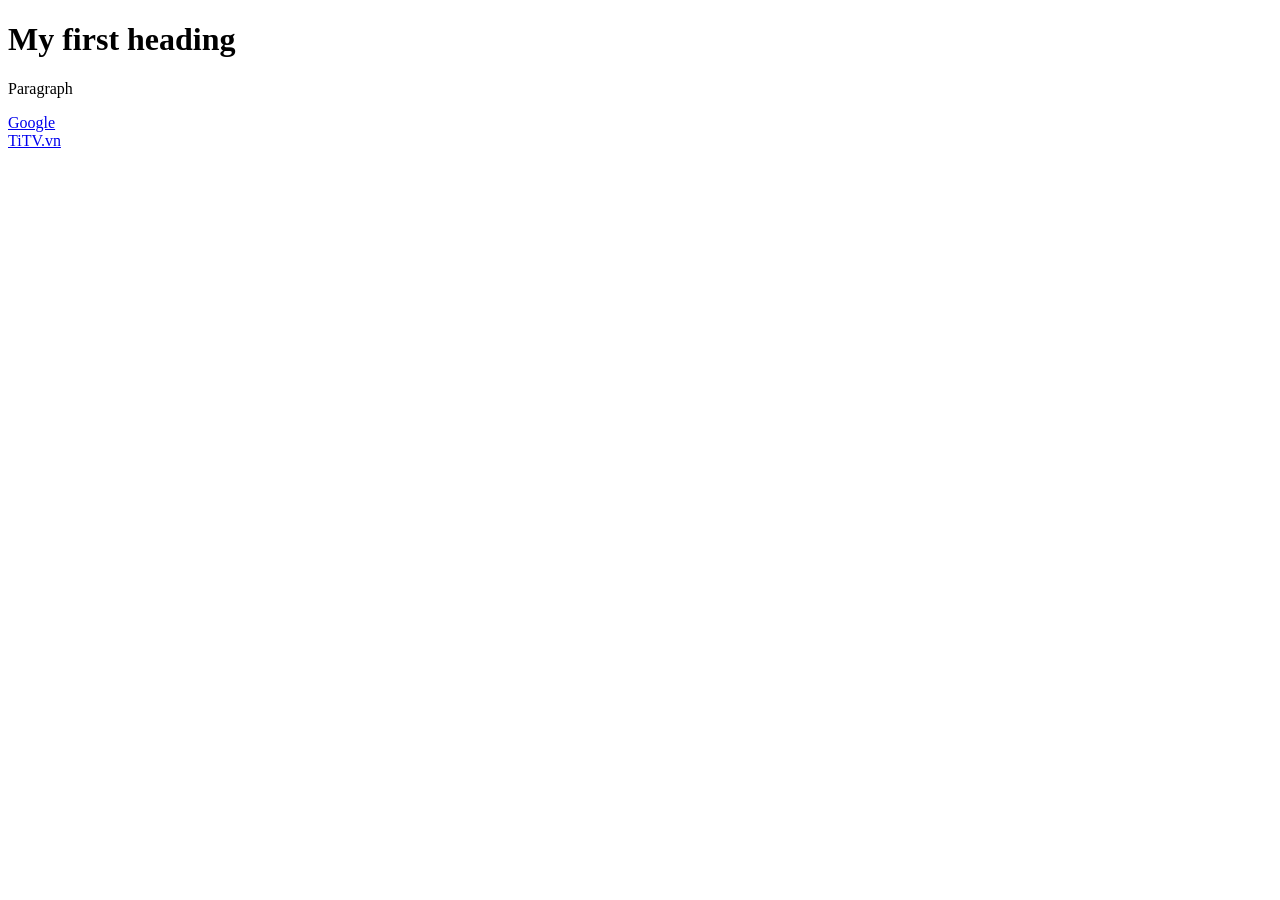
<file: WebApplication_02/web/index.html>
<!DOCTYPE html>
<!--
To change this license header, choose License Headers in Project Properties.
To change this template file, choose Tools | Templates
and open the template in the editor.
-->
<html>
    <head>
        <title>HTML</title>
        <meta charset="UTF-8">
        <meta name="viewport" content="width=device-width, initial-scale=1.0">
    </head>
    <body>
        <h1>My first heading</h1>
        <p>Paragraph</p>
        <a href="https://google.com">Google</a><br/>
        <a href="https://TiTV.vn">TiTV.vn</a>
    </body>
</html>
</file>
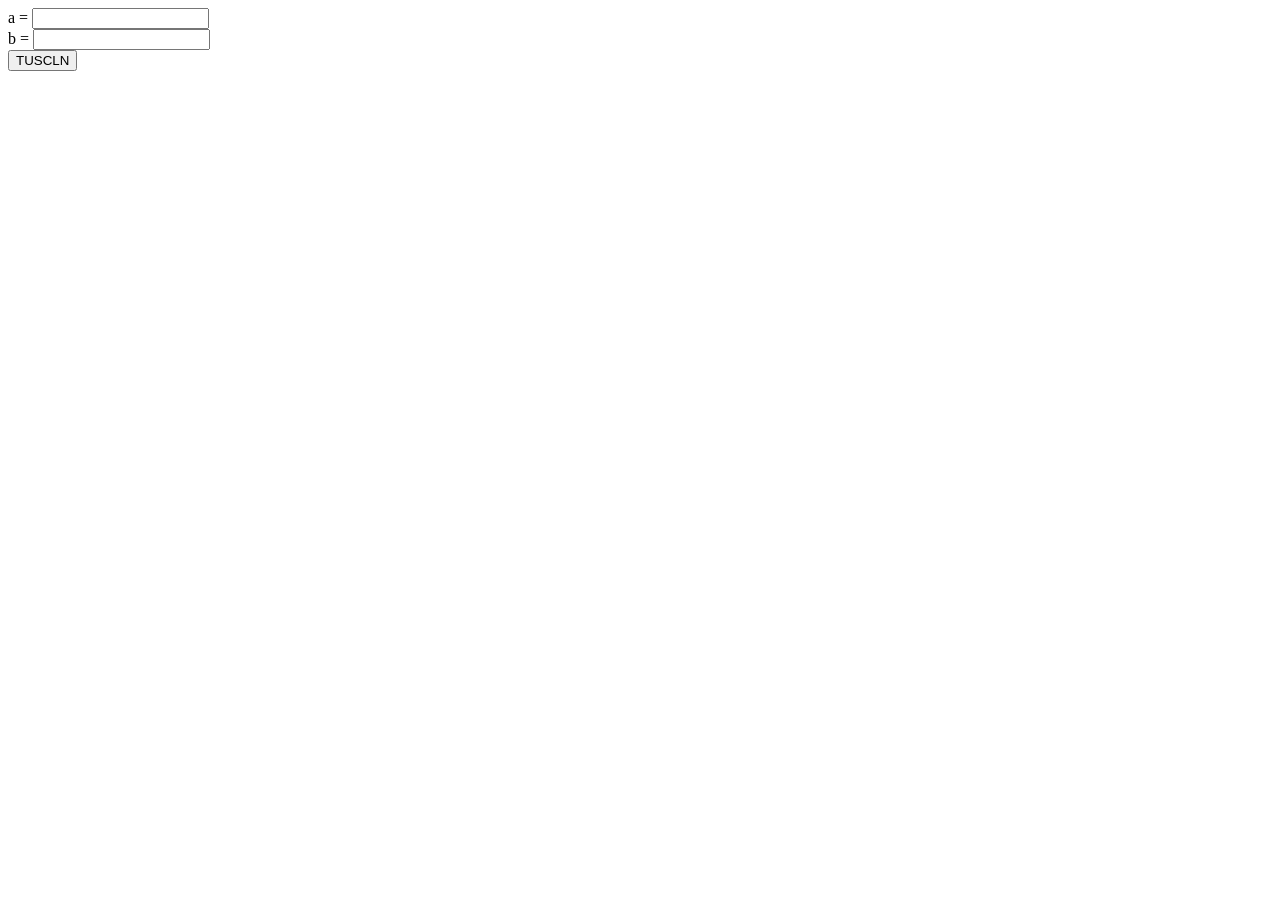
<file: WebApplication_04_a/web/index.html>
<!DOCTYPE html>
<!--
To change this license header, choose License Headers in Project Properties.
To change this template file, choose Tools | Templates
and open the template in the editor.
-->
<html>
    <head>
        <title>TODO supply a title</title>
        <meta charset="UTF-8">
        <meta name="viewport" content="width=device-width, initial-scale=1.0">
    </head>
    <body>
        <form action="MainController" method="post">
            a = <input type="text" name="txtA"><br>
            b = <input type="text" name="txtB" ><br>
            <input type="submit" value="TUSCLN">
        </form>
    </body>
</html>
</file>
